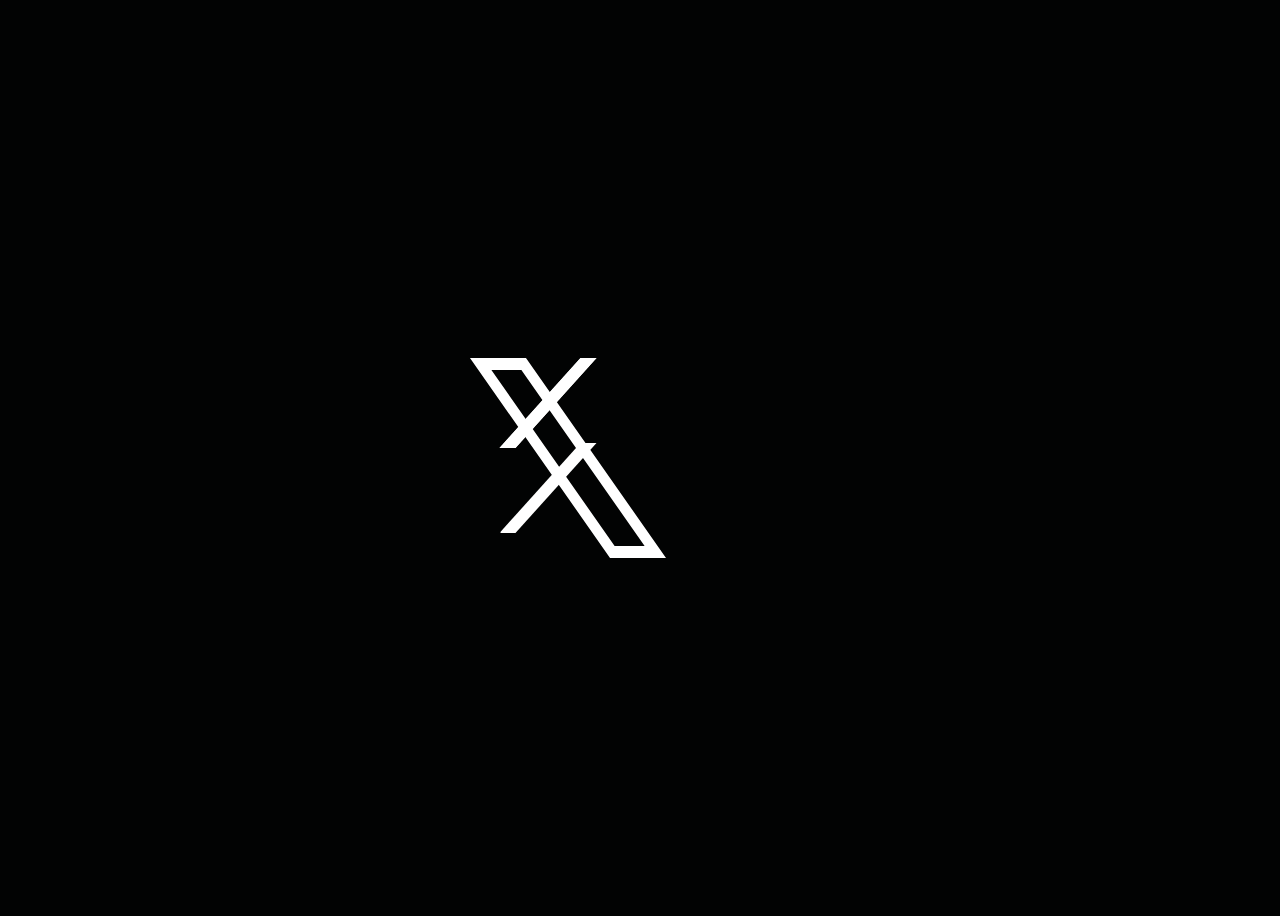
<file: index.html>
<!DOCTYPE html>
<html lang="pt-br">
<head>
    <link rel="stylesheet" href="style.css"
    <meta charset="UTF-8">
    <meta name="viewport" content="width=device-width, initial-scale=1.0">
    <title>*X*</title>
</head>
<body>
   <div class="container">
   <div class="linha1"></div>
   <div class="linha2"></div>
   <div class="linha3"></div>
</div>
</body>
</html>
</file>
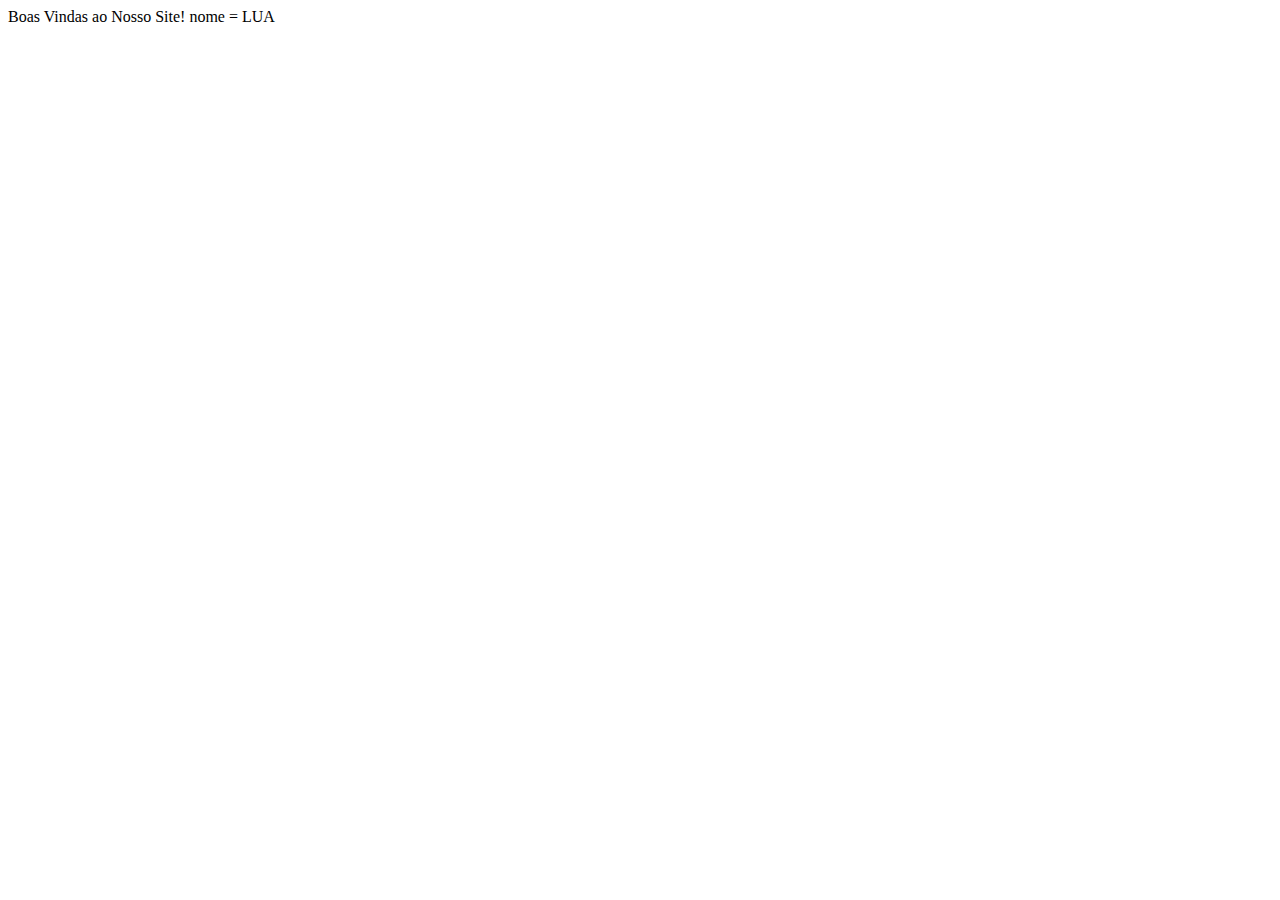
<file: ALURA.HTML>
<!DOCTYPE html>
<html lang="en">
<head>
    <meta charset="UTF-8">
    <meta name="viewport" content="width=device-width, initial-scale=1.0">
    <title>Document</title>
</head>

<body>
  <alert>  Boas Vindas ao Nosso Site!  </alert>

 <if>
    nome = LUA
 </if>
</body>
</html>
</file>
<file: style.css>
*{
box-sizing: border-box;
background-color: #020303;
color: white;
}

body {
    min-height: 100dvh;
    display: grid;
    place-content: center;
}

.container {
    position: relative;
    width: 200px;
    
    height: 200px;
    container-type: size;
}

.container *{
    position: absolute;
    border-style: solid;

}
.linha1 { 
    border-block-width: 6.2cqw;
    border-inline-width: 6.9cqw;
    top:0;
    left: calc(50%-14.2cqw);
       width: 28cqw;
    transform: skew(35deg);
    height: 100cqh;
}
.linha2,.linha3{
    width: -1;
    border-width: 4.2cqw;
    height: 45cqh;
    transform: skew(-42deg);
    background-color: currentColor;
}

.linha2 {
    top: 85px;
    left: calc(70%+18.4cqw);
    border-bottom-left-radius: 1cqw;
}

.linha3 {
    top:0;
    left: calc(50%-30.4);

}
</file>
